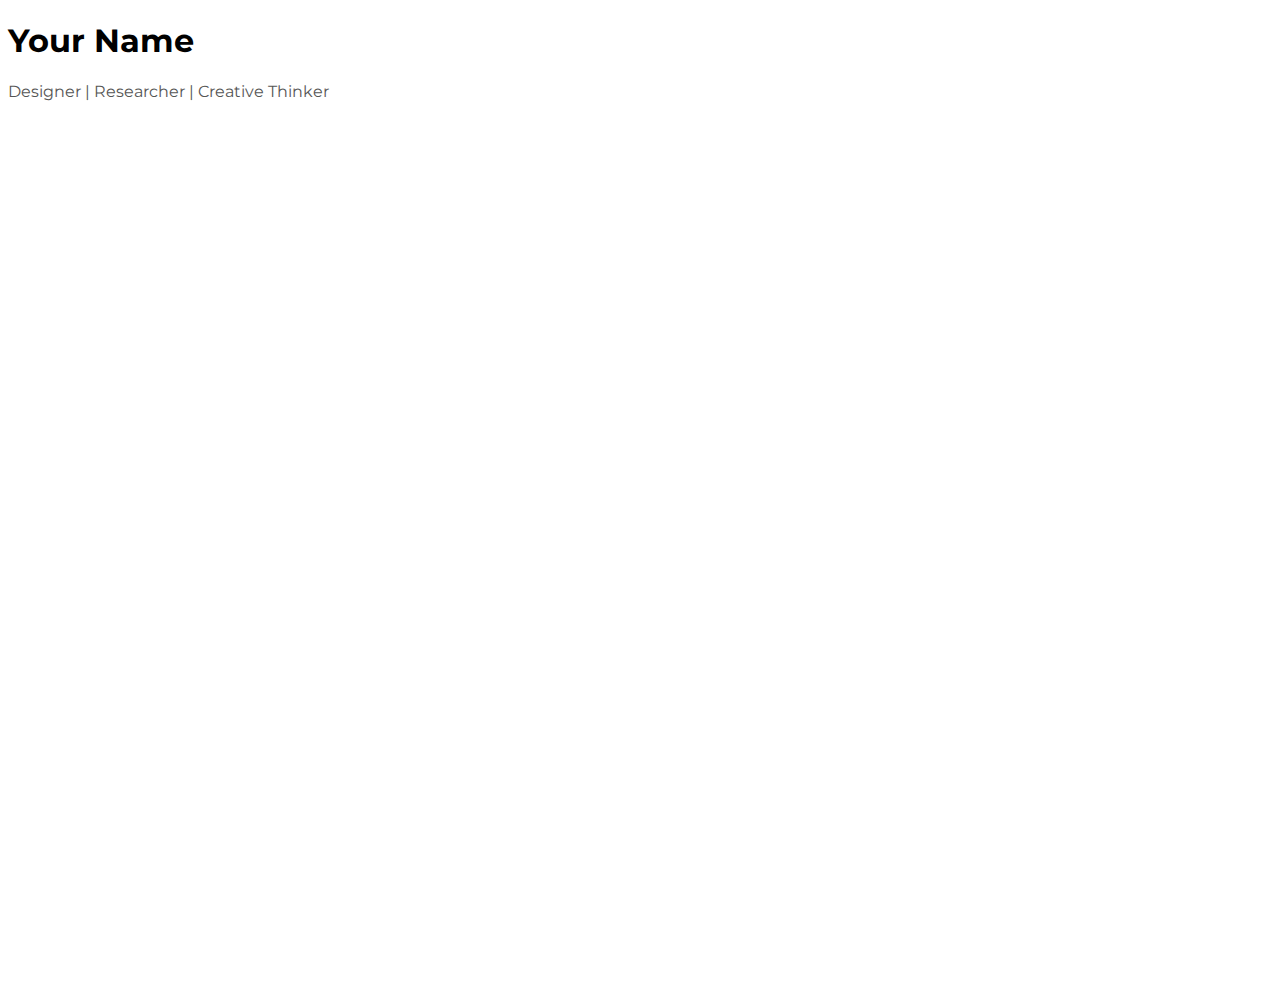
<file: index2.html>
<!DOCTYPE html>
<html lang="en">
<head>
    <meta charset="UTF-8">
    <meta name="viewport" content="width=device-width, initial-scale=1.0">
    <title>My Portfolio</title>
    <link rel="stylesheet" href="style.css">
</head>
<body>
    <header class="hero">
        <div class="hero-content">
            <h1>Your Name</h1>
            <p>Designer | Researcher | Creative Thinker</p>
        </div>
    </header>

    <main>
        <!-- Portfolio Section -->
        <section class="portfolio">
</file>
<file: style.css>
/* GENERAL */


@import url('https://fonts.googleapis.com/css2?family=Montserrat:ital,wght@0,100..900;1,100..900&display=swap');

* {
    margin: 2;
    padding: 2;
}

body {
    font-family: "Montserrat", sans-serif;
}

html {
    scroll-behavior: smooth;
}

p {
    color: rgb(85, 85, 85);
}

/* TRANSITION */

a, .btn {
    transition: all 300ms ease;
}

/* DESKTOP NAV */

nav, 
.nav-links {
    display: flex;
}

nav {
    justify-content: space-around;
    align-items: center;
    height: 17vh;
}

.nav-links {
    gap: 2rem;
    list-style: none;
    font-size: 1rem;
}

a {
    color: black;
    text-decoration: none;
    text-decoration-color: black;
}

a:hover {
    color: blue;
    text-decoration: underline;
    /* text-underline-offset: 1rem; */
    text-decoration-color: rgb(181, 181, 181);
}

.logo {
    font-size: 1.5rem;
}

.logo:hover {
    cursor: default;
}

/* HAMBURGER MENU*/

#hamburger-nav {
    display: none;
}

.hamburger-menu {
   position: relative;
   display: inline-block; 
}

.hamburger-icon {
    display: flex;
    flex-direction: column;
    justify-content: space-between;
    height: 24px;
    width: 30px;
    cursor: pointer;
}

.hamburger-icon span {
    width: 100%;
    height: 2px;
    background-color: black;
    transition: all 0.3 ease-in-out;
}

.menu-links {
    position: absolute;
    top: 100%;
    right: 0;
    background-color: white;
    width: fit-content;
    max-height: 0;
    overflow: hidden;
    transition: all 0.3 ease-in-out;
}

.menu-links a {
    display: block;
    padding: 10px;
    text-align: center;
    font-size: 1.5rem;
    color: black;
    text-decoration: none;
    transition: all 0.3 ease-in-out;
}

.menu-links li {
    list-style: none;
}

.menu-links.open {
    max-height: 300px;
}

.hamburger-icon.open span:first-child {
    transform: rotate(45deg) translate(10px, 5px);
}

.hamburger-icon.open span:nth-child(2) {
   opacity: 0;
}

.hamburger-icon.open span:last-child {
    transform: rotate(-45deg) translate(10px, -5px);
}

.hamburger-icon span:first-child {
    transform: none;
}

.hamburger-icon span:first-child {
    opacity: 1;
}

.hamburger-icon span:first-child {
    transform: none;
}

/* SECTIONS */

section {
    padding-top: 4vh;
    height: 96vh;
    margin: 0 10rem;
    box-sizing: border-box;
    min-height: fit-content;
}

.section-container {
   display: flex; 
}

/* PROFILE SECTION */

#profile {
    display: flex;
    justify-content: center;
    gap: 5rem;
    height: 80vh;
}

.section__pic-container {
    display: flex;
    height: 400px;
    width: 400px;
    margin: auto 0;
}

.section__text {
    align-self: center;
    text-align: center;
}

.section__text p {
    font-weight: 600;
}

.section__text__p1{
    text-align: center;
}

.section__text__p1{
    font-size: 1.5rem;
    margin-bottom: -1rem;
}

.section__text__p2{
    text-align: center;
}

.section__text__p2{
    font-size: 1rem;
    margin-top: -2rem;
    margin-bottom: 5rem;
}

.title {
    font-size: 3rem;
    text-align: center;
}

#socials-container {
    display: flex;
    justify-content: center;
    margin-top: 1rem;
    gap: 1rem;
}

/* ICONS */

.icon{
    cursor: pointer;
    height: 2rem;
}

/* BUTTONS */

.btn-container {
    display: flex;
    justify-content: center;
    gap: 1rem;
}

.btn {
    font-weight: 600;
    transition: all 300ms ease;
    padding: 1rem;
    width: 8rem;
    border-radius: 2rem;
}

.btn-color-1, .btn-color-2 {
    border: rgb(53, 53, 53) 0.1rem solid;
}

.btn-color-1:hover, 
.btn-color-2:hover {
 cursor: pointer;
}

.btn-color-1, 
.btn-color-2:hover {
 background: rgb(53, 53, 53);
 color: white;
}

.btn-color-1:hover {
    background: blue;
}

.btn-color-2 {
    background: none;
}

.btn-color-2:hover {
    border: rgb(255, 255, 255) 0.1rem solid;
    background-color: blue;
}

.btn-container {
    gap: 1rem;
}

/* ABOUT SECTION */

#about {
    position: relative;
}

.about-container {
    gap: 2rem;
    margin-bottom: 2rem;
    margin-top: 2rem;
}

.about-details-container {
    justify-content: center;
    flex-direction: column;
}

.about-container, 
.about-details-container {
    display: flex;
}

.about-pic {
    border-radius: 2rem;
}

.arrow {
    position: absolute;
    right: -5rem;
    bottom: 2.5rem;
}

.details-container {
    padding: 1.5rem;
    flex: 1;
    background: white;
    border-radius: 2rem;
    border: rgb(53, 53, 53) 0.1rem solid;
    border-color: rgb(163, 163, 163);
    text-align: center;
}

.section-container {
    gap: 4rem;
    height: 80%;
}

.section__pic-container {
    height: 400px;
    width: 400px;
    margin: auto 0;
}

/* EXPERIENCE SECTION */

#experience {
    position: relative;
}

.experience-sub-title {
    color: rgb(85, 85, 85);
    font-weight: 600;
    font-size: 1.75rem;
    margin-bottom: 2rem;
}

.experience-details-container {
    display: flex;
    justify-content: center;
    flex-direction: column;
}

.article-container {
    display: flex;
    text-align: initial;
    flex-wrap: wrap;
    flex-direction: row;
    gap: 2.5rem;
    justify-content: space-around;
}

article {
    display: flex;
    width: 10rem;
    justify-content: space-around;
    gap: 0.5rem;
}

article .icon {
    cursor: default;
}

/* PROJECT SECTION */

#projects {
    position: relative;
}

.color-container {
    border-color: rgb(163, 163, 163);
    background-color: rgb(250, 250, 250);
}

.project-img {
    border-radius: 2rem;
    width: 90%;
    height: 90%;
}

.project-title {
    margin: 1rem;
    color: black;
}

.project-btn-color {
    background: none;
}

.project-btn-color:hover {
    border: rgb(255, 255, 255) 0.1rem solid;
    background-color: blue;
}

/* CONTACT */

.contact {
    display: flex;
  justify-content: center;
  flex-direction: column;
  height: 70vh;
}

.contact-info-upper-container {
  display: flex;
  justify-content: center;
  border-radius: 2rem;
  border: rgb(53, 53, 53) 0.1rem solid;
  border-color: rgb(163, 163, 163);
  background: (250, 250, 250);
  margin: 2rem auto;
  padding: 0.5rem;
}

.contact-info-container {
  display: flex;
  align-items: center;
  justify-content: center;
  gap: 0.5rem;
  margin: 1rem;
}

.contact-info-container p {
  font-size: larger;
}

.contact-icon {
  cursor: default;
}

.email-icon {
  height: 2.5rem;
}

/* FOOTER SECTION */

footer {
  height: 26vh;
  margin: 0 1rem;
}

footer p {
  text-align: center;
}
</file>
